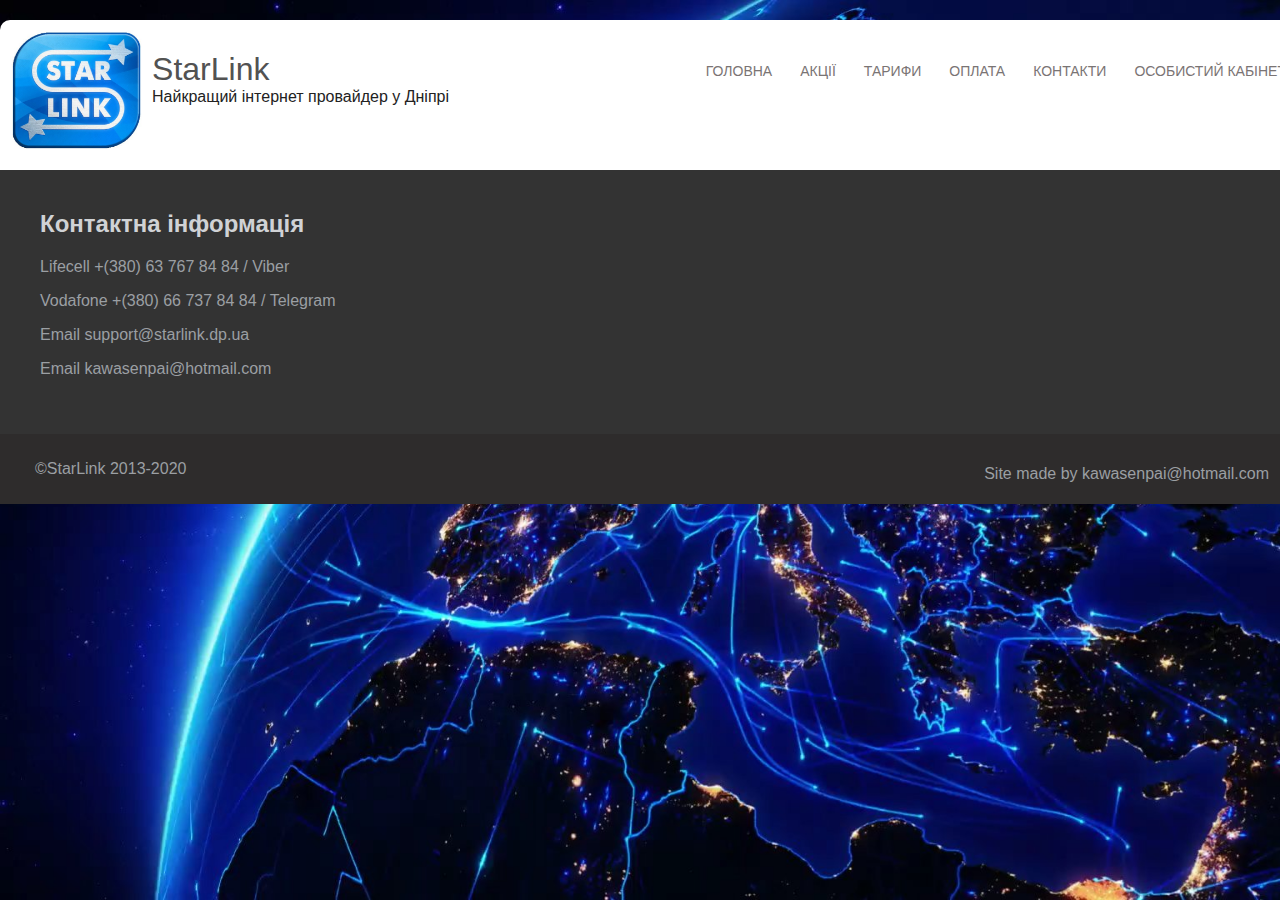
<file: contacts.html>
<!DOCTYPE html>
<html lang="en">
  <head>
    <meta charset="UTF-8" />
    <meta name="viewport" content="width=device-width, initial-scale=1.0" />
    <meta name="keywords" content="Test, site, website">
    <meta name="description" content="">
    <link rel="shortcut icon" href="img/logo.jpg" type="image/x-icon" />
    <title>
      StarLink - Найкращий інтернет провайдер у м. Дніпро</title>
    <link rel="stylesheet" href="css.css" />
  </head>
  <body>
    <div class="container">
      <header>
        <a href="starlink.html" id="logo-hover">
          <img id="logo" src="img/logo.jpg"
        /></a>
        <nav>
          <ul class="menu">
            <li>
              <button><a href="starlink.html" #="">Головна</a></button>
            </li>
            <li>
              <button><a href="stocks.html" #="">
                акції</a></button>
            </li>
            <li>
              <button><a href="price.html" #="">Тарифи</a></button>
            </li>
            <li>
              <button><a href="pay.html" #="">Оплата</a></button>
            </li>
            <li>
              <button><a href="contacts.html" #="">Контакти</a></button>
            </li>
            <li>
              <button>
                <a
                  href="http://stat.starlink.dp.ua/cgi-bin/stat.pl"
                  target="blank"
                  #=""
                  >Особистий кабінет</a
                >
              </button>
            </li>
          </ul>
        </nav>
        <div id="textlogo">
          <h1>StarLink</h1>
          <p>Найкращий інтернет провайдер у Дніпрі</p>
        </div>
      </header>
   
      <div class="footer">
        <div class="contactinfo">
          <span id="heading"><h2>Контактна інформація</h2></span>

          <span class="contacts"
            ><p>Lifecell +(380) 63 767 84 84 / Viber</p></span
          >
          <span class="contacts">
            <p>Vodafone +(380) 66 737 84 84 / Telegram</p></span
          >
          <span class="contacts"> <p>Email support@starlink.dp.ua</p></span>
          <span class="contacts"> <p>Email kawasenpai@hotmail.com</p></span>
        </div>
      </div>
      <footer><p class="contacts">&copy;StarLink 2013-2020</p>
        <p id="kawa">Site made by kawasenpai@hotmail.com</p>
      </footer>
    </div>
  </body>
</html>
</file>
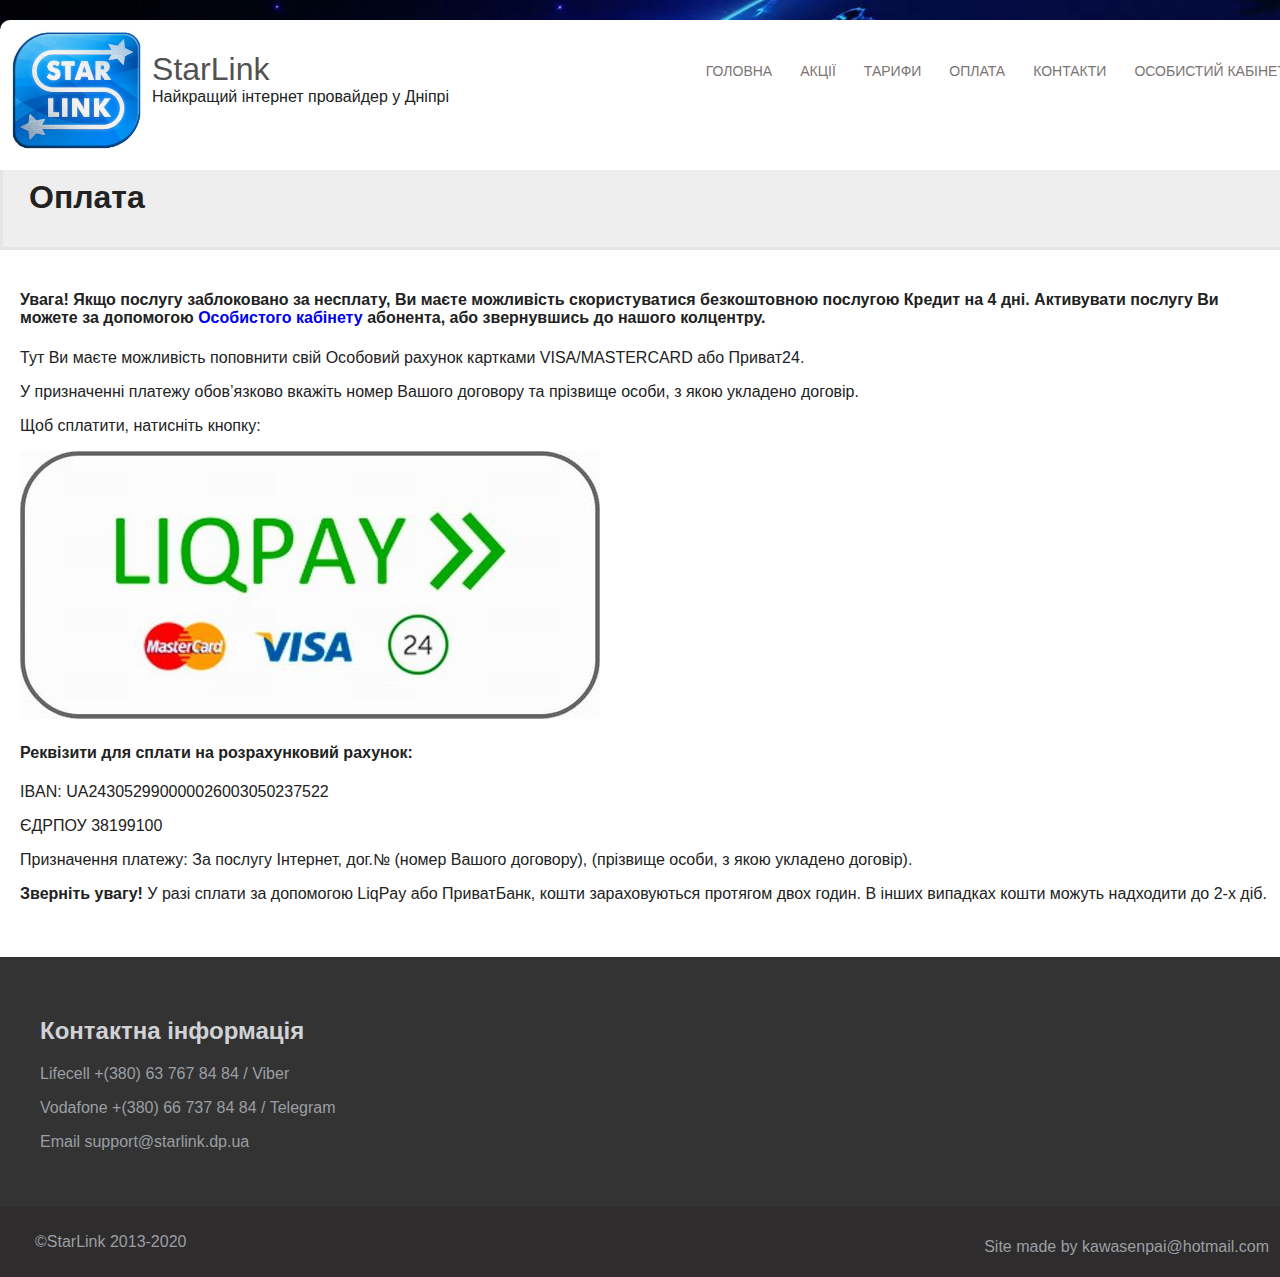
<file: pay.html>
<!DOCTYPE html>
<html lang="en">
<head>
    <meta charset="UTF-8">
    <meta name="viewport" content="width=device-width, initial-scale=1.0">
    <meta name="keywords" content="Test, site, website">
    <meta name="description" content="">
    <link rel="shortcut icon" href="img/logo.jpg" type="image/x-icon" />
    <title>StarLink - Найкращий інтернет провайдер у м. Дніпро</title>
    <link rel="stylesheet" href="css.css" />
</head>
<body>
    <div class="container">
        <header>
          <a href="starlink.html" id="logo-hover">
            <img id="logo" src="img/logo.jpg"
          /></a>
          <nav>
            <ul class="menu">
              <li>
                <button><a href="starlink.html" #="">Головна</a></button>
              </li>
              <li>
                <button><a href="stocks.html" #="">
                  акції</a></button>
              </li>
  
              <li>
                <button><a href="price.html" #="">Тарифи</a></button>
              </li>
              <li>
                <button><a href="pay.html" #="">Оплата</a></button>
              </li>
              <li>
                <button><a href="contacts.html" #="">Контакти</a></button>
              </li>
              <li>
                <button><a href="http://stat.starlink.dp.ua/cgi-bin/stat.pl" target="blank" #="">Особистий кабінет</a></button>
              </li>
            </ul>
          </nav>
          <div id="textlogo">
            <h1>StarLink</h1>
            <p>Найкращий інтернет провайдер у Дніпрі</p>
          </div>

        </header>
        <div class="prices">
         <div id="priceheading"> <h1>Оплата</h1></div>
         <div class="main">
           <h4>Увага! Якщо послугу заблоковано за несплату, Ви маєте можливість скористуватися безкоштовною послугою Кредит на <strong>4</strong>  дні. Активувати послугу Ви можете за допомогою 
             <a href="http://stat.starlink.dp.ua/cgi-bin/stat.pl"target="blank" #="">Особистого кабінету</a
          > абонента, або звернувшись до нашого колцентру.</h2>
              <p>Тут Ви маєте можливість поповнити свій Особовий рахунок картками VISA/MASTERCARD або Приват24.</p>
              <p>У призначенні платежу обов’язково вкажіть номер Вашого договору та прізвище особи, з якою укладено договір.</p>
              <p>Щоб сплатити, натисніть кнопку:</p>
              <a id="liqpay" href="https://www.liqpay.ua/ru/checkout/card/i14224148337" target="blank"> <img src="img/liqpay.jpg"></a>
               <h4>Реквізити для сплати на розрахунковий рахунок:</h4>
               <p>IBAN: UA243052990000026003050237522</p>
               <p>ЄДРПОУ 38199100</p>
               <p>Призначення платежу: За послугу Інтернет, дог.№ (номер Вашого договору), (прізвище особи, з якою укладено договір).</p>
               <p><strong>Зверніть увагу!</strong> У разі сплати за допомогою LiqPay або ПриватБанк, кошти зараховуються протягом двох годин. В інших випадках кошти можуть надходити до 2-х діб.</p>
          <br>
         </div>
        </div>
        <div class="footer">
            <div class="contactinfo">
              <span id="heading"><h2>Контактна інформація</h2></span>
    
              <span class="contacts"
                ><p>Lifecell +(380) 63 767 84 84 / Viber</p></span
              >
              <span class="contacts">
                <p>Vodafone +(380) 66 737 84 84 / Telegram</p></span
              >
              <span class="contacts"> <p>Email support@starlink.dp.ua</p></span>
             
            </div>
          </div>
          <footer><p class="contacts">&copy;StarLink 2013-2020</p>
            <p id="kawa">Site made by kawasenpai@hotmail.com</p>
          </footer>
        </div>
    
</body>
</html>
</file>
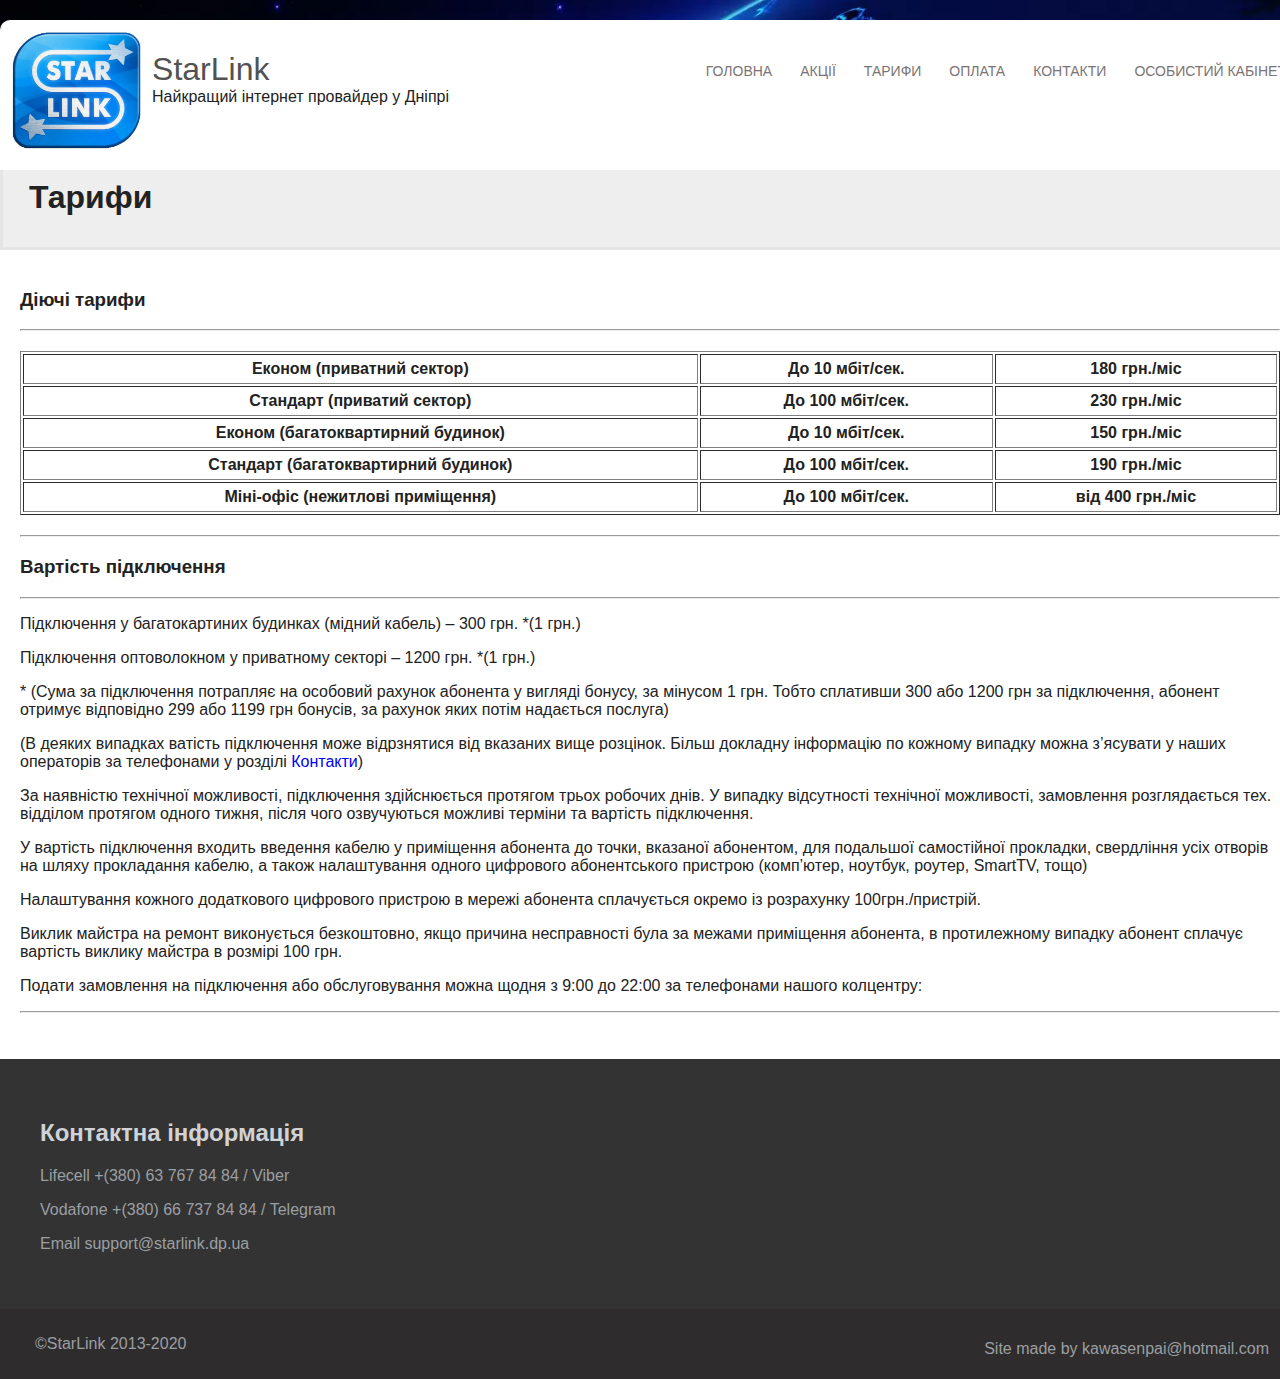
<file: price.html>
<!DOCTYPE html>
<html lang="en">
  <head>
    <meta charset="UTF-8" />
    <meta name="viewport" content="width=device-width, initial-scale=1.0" />
    <meta name="keywords" content="Test, site, website">
    <meta name="description" content="">
    <link rel="shortcut icon" href="img/logo.jpg" type="image/x-icon" />
    <title>
      StarLink - Найкращий інтернет провайдер у м. Дніпро</title>
    <link rel="stylesheet" href="css.css" />
  </head>
  <body>
    <div class="container">
      <header>
        <a href="starlink.html" id="logo-hover">
          <img id="logo" src="img/logo.jpg"
        /></a>
        <nav>
          <ul class="menu">
            <li>
              <button><a href="starlink.html" #="">Головна</a></button>
            </li>
            <li>
              <button><a href="stocks.html" #="">
                акції</a></button>
            </li>
            <li>
              <button><a href="price.html" #="">Тарифи</a></button>
            </li>
            <li>
              <button><a href="pay.html" #="">Оплата</a></button>
            </li>
            <li>
              <button><a href="contacts.html" #="">Контакти</a></button>
            </li>
            <li>
              <button>
                <a
                  href="http://stat.starlink.dp.ua/cgi-bin/stat.pl"
                  target="blank"
                  #=""
                  >Особистий кабінет</a
                >
              </button>
            </li>
          </ul>
        </nav>
        <div id="textlogo">
          <h1>StarLink</h1>
          <p>Найкращий інтернет провайдер у Дніпрі</p>
        </div>
      </header>
      <div class="prices">
        <div id="priceheading"><h1>Тарифи</h1></div>
        <div class="main">
          <h3>Діючі тарифи</h3>
          <hr />
          <table border="1" width="100%" cellpadding="5">
            <tr>
              <th>Економ (приватний сектор)</th>
              <th>До 10 мбіт/сек.</th>
              <th>180 грн./міс</th>
            </tr>
            <tr>
              <th>Стандарт (приватий сектор)</th>
              <th>До 100 мбіт/сек.</th>
              <th>230 грн./міс</th>
            </tr>
            <tr>
              <th>Економ (багатоквартирний будинок)</th>
              <th>До 10 мбіт/сек.</th>
              <th>150 грн./міс</th>
            </tr>
            <tr>
              <th>Стандарт (багатоквартирний будинок)</th>
              <th>До 100 мбіт/сек.</th>
              <th>190 грн./міс</th>
            </tr>
            <tr>
              <th>Міні-офіс (нежитлові приміщення)</th>
              <th>До 100 мбіт/сек.</th>
              <th>від 400 грн./міс</th>
            </tr>
          </table>

          <hr />
          <h3>Вартість підключення</h3>
          <hr />
          <p>
            Підключення у багатокартиних будинках (мідний кабель) – 300 грн. *(1 грн.)
          </p>
          <p>Підключення оптоволокном у приватному секторі – 1200 грн. *(1 грн.)</p>
          <p>* (Сума за підключення потрапляє на особовий рахунок абонента у вигляді бонусу,
             за мінусом 1 грн. Тобто сплативши 300 або 1200 грн за підключення,
              абонент отримує відповідно 299 або 1199 грн бонусів,
               за рахунок яких потім надається послуга)</p>
          <p>
            (В деяких випадках ватість підключення може відрзнятися від
            вказаних вище розцінок. Більш докладну інформацію по кожному випадку
            можна з’ясувати у наших операторів за телефонами у розділі <a href="contacts.html" #="">Контакти</a>)
          </p>
          <p>
            За наявністю технічної можливості, підключення здійснюється
            протягом трьох робочих днів. У випадку відсутності технічної
            можливості, замовлення розглядається тех. відділом протягом одного
            тижня, після чого озвучуються можливі терміни та вартість
            підключення.
          </p>
          <p>
            У вартість підключення входить введення кабелю у приміщення абонента
            до точки, вказаної абонентом, для подальшої самостійної прокладки,
            свердління усіх отворів на шляху прокладання кабелю, а також
            налаштування одного цифрового абонентського пристрою (комп’ютер,
            ноутбук, роутер, SmartTV, тощо)
          </p>
          <p>
            Налаштування кожного додаткового цифрового пристрою в мережі
            абонента сплачується окремо із розрахунку 100грн./пристрій.
          </p>
          <p>
            Виклик майстра на ремонт виконується безкоштовно, якщо причина
            несправності була за межами приміщення абонента, в протилежному
            випадку абонент сплачує вартість виклику майстра в розмірі 100 грн.
          </p>
          <p>
            Подати замовлення на підключення або обслуговування можна щодня з
            9:00 до 22:00 за телефонами нашого колцентру:
          </p>
          <hr />

          <br />
        </div>
      </div>
      <div class="footer">
        <div class="contactinfo">
          <span id="heading"><h2>Контактна інформація</h2></span>

          <span class="contacts"
            ><p>Lifecell +(380) 63 767 84 84 / Viber</p></span
          >
          <span class="contacts">
            <p>Vodafone +(380) 66 737 84 84 / Telegram</p></span
          >
          <span class="contacts"> <p>Email support@starlink.dp.ua</p></span>
         
        </div>
      </div>
      <footer><p class="contacts">&copy;StarLink 2013-2020</p>
        <p id="kawa">Site made by kawasenpai@hotmail.com</p>
      </footer>
    </div>
  </body>
</html>
</file>
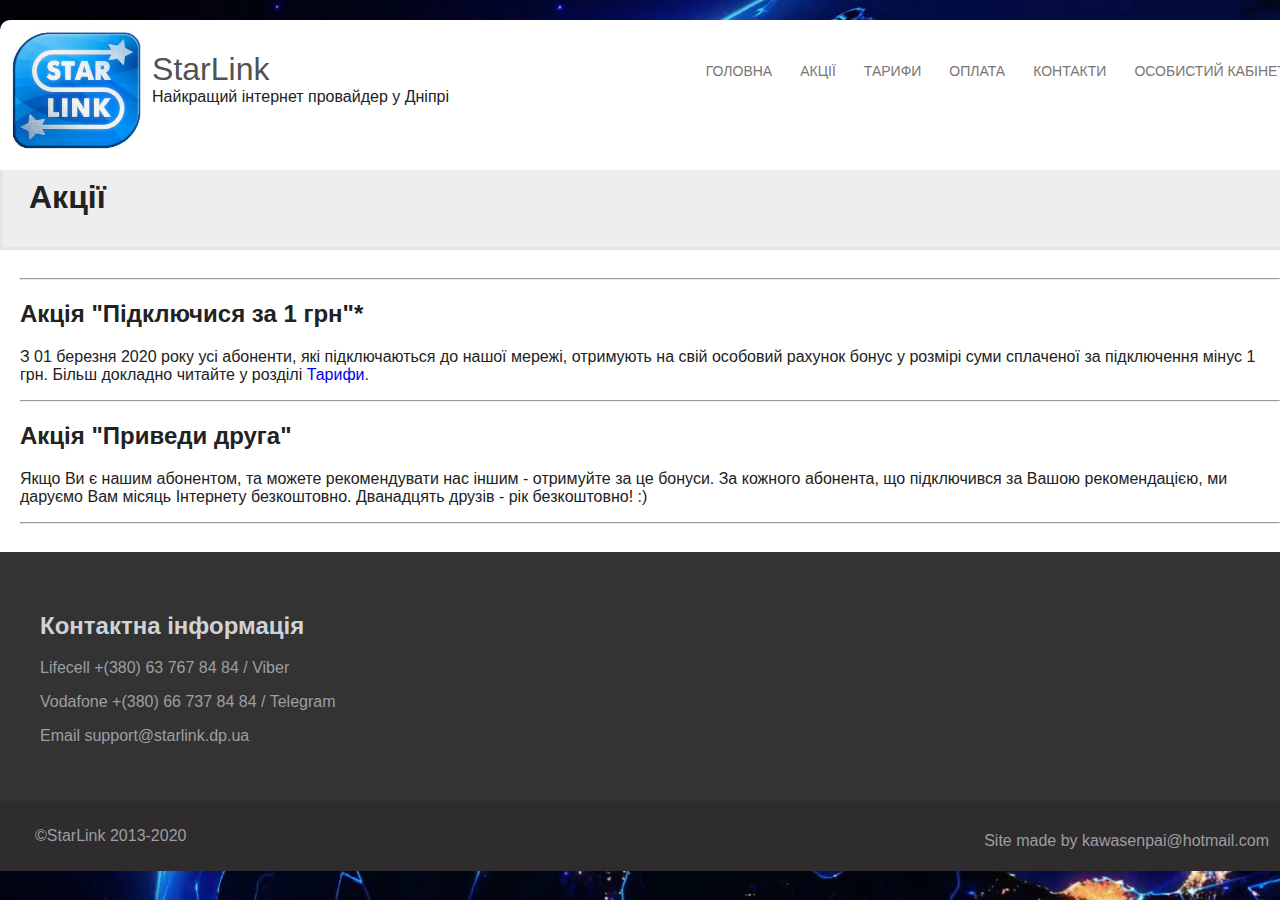
<file: stocks.html>
<!DOCTYPE html>
<html lang="en">
<head>
    <meta charset="UTF-8">
    <meta name="viewport" content="width=device-width, initial-scale=1.0">
    <meta name="keywords" content="Test, site, website">
    <meta name="description" content="">
    <link rel="shortcut icon" href="img/logo.jpg" type="image/x-icon" />
    <title>StarLink - Найкращий інтернет провайдер у м. Дніпро</title>
    <link rel="stylesheet" href="css.css" />
</head>
<body>
    <div class="container">
        <header>
          <a href="starlink.html" id="logo-hover">
            <img id="logo" src="img/logo.jpg"
          /></a>
          <nav>
            <ul class="menu">
              <li>
                <button><a href="starlink.html" #="">Головна</a></button>
              </li>
              <li>
                <button><a href="stocks.html" #="">
                  акції</a></button>
              </li>
  
              <li>
                <button><a href="price.html" #="">Тарифи</a></button>
              </li>
              <li>
                <button><a href="pay.html" #="">Оплата</a></button>
              </li>
              <li>
                <button><a href="contacts.html" #="">Контакти</a></button>
              </li>
              <li>
                <button><a href="http://stat.starlink.dp.ua/cgi-bin/stat.pl" target="blank" #="">Особистий кабінет</a></button>
              </li>
            </ul>
          </nav>
          <div id="textlogo">
            <h1>StarLink</h1>
            <p>Найкращий інтернет провайдер у Дніпрі</p>
          </div>

        </header>
        <div class="prices">
         <div id="priceheading"> <h1>Акції</h1></div>
         <div class="main">
             <hr>
           <h2>Акція "Підключися за 1 грн"*</h2>
           <p>З 01 березня 2020 року усі абоненти, які підключаються до нашої мережі,
                отримують на свій особовий рахунок бонус у розмірі суми сплаченої за підключення мінус 1 грн.
                 Більш докладно читайте у розділі <a href="price.html" #="">Тарифи</a>.
             <hr>
             <h2>Акція "Приведи друга"</h2>
        <p>Якщо Ви є нашим абонентом, та можете рекомендувати нас іншим - отримуйте за це бонуси.
             За кожного абонента, що підключився за Вашою рекомендацією,
              ми даруємо Вам місяць Інтернету безкоштовно. Дванадцять друзів - рік безкоштовно! :)</p>
         <hr>
    </div>
        </div>
        <div class="footer">
            <div class="contactinfo">
              <span id="heading"><h2>Контактна інформація</h2></span>
    
              <span class="contacts"
                ><p>Lifecell +(380) 63 767 84 84 / Viber</p></span
              >
              <span class="contacts">
                <p>Vodafone +(380) 66 737 84 84 / Telegram</p></span
              >
              <span class="contacts"> <p>Email support@starlink.dp.ua</p></span>
             
            </div>
          </div>
          <footer><p class="contacts">&copy;StarLink 2013-2020</p>
            <p id="kawa">Site made by kawasenpai@hotmail.com</p>
          </footer>
        </div>
    
</body>
</html>
</file>
<file: css.css>
body {
  padding: 0;
  margin: 0;

  font-family: "Lucida Sans", "Lucida Sans Regular", "Lucida Grande",
    "Lucida Sans Unicode", Geneva, Verdana, sans-serif;
  color: #222222;

  background: url(img/fs.jpg) no-repeat center top / cover;

  background-color: #ffffff;

  background-position: left bottom;

  background-attachment: fixed;
}
a {
  text-decoration: none;
}
div {
  box-sizing: border-box;
}

.container {
  width: 1300px;
  margin: 0 auto;
  border-radius: 10px;
}

/* Header */

header {
  background-color: #ffffff;
  box-sizing: border-box;
  height: 150px;
  border-radius: 10px 10px 0px 0px;
  position: relative;
  top: 20px;
}

#logo {
  height: 120px;
  margin: 10px;
  float: left;
}

#logo-hover:hover {
  opacity: 0.9;
}

#textlogo {
  line-height: 5px;
  padding: 2%;
  max-width: 40%;
}

#textlogo h1 {
  font-weight: 100;
  color: rgb(82, 82, 82);
  font-family: "Lucida Sans", "Lucida Sans Regular", "Lucida Grande",
    "Lucida Sans Unicode", Geneva, Verdana, sans-serif;
}

/*header menu*/
nav {
  float: right;
  margin-top: 3%;
  max-width: 60%;
}
.menu {
  padding: 0;
  margin: 0;
 
}
.menu li {
  float: left;
  display: block;

}
.menu a {
  color: rgb(122, 116, 116);
  text-decoration: none;
  text-transform: uppercase;
  margin: 5px;
  font-size: 14px;
}

nav button {
  background-color: white;
  border: solid white 1px;
  border-radius: 5px;
  margin: 2px;
}

nav button:hover {
  background-color: rgb(212, 216, 253);
  border: solid silver 1px;
}

/* owl text */

.owl-carousel {
  position: relative;
  top: 20px;
}
.text-block {
  position: absolute;
  bottom: 40%;
  left: 10%;
  color: rgb(255, 255, 255);
  padding-left: 2%;
  padding-right: 2%;
  float: left;
  background-color: rgba(0, 0, 0, 0.4);
  max-width: 50%;
}

/* information */

.info {
  background-color: white;

  padding: 2%;
 

  /* position: relative;
  bottom: 25px; */
}

.infoitem {
  background-color: #f8f8f8;
  padding: 2%;
  border: solid silver 1px;
  border-radius: 0 3px 3px 0;
  margin-top: 20px;

 
  
}
.text {
  width: 100%;
}

.infoitem {
  border-left: 5px solid #0d6da5;
}

.button button {
  background-color: #0d6da5;
  border: none;
  border-radius: 5px;
  width: 200px;
}

.button button:hover {
  background-color: #003b73;
}
.button button h3 {
  color: seashell;
}

/* fotter */

.footer {
  background-color: #333;
  /* position: relative;
  bottom: 25px; */
  padding: 40px;
}

#heading {
  color: #d0d2d5;
  border-bottom: 10px violet;
}

.contacts {
  color: #9b9fa3;
}
footer p {display: inline;
}

footer {
  box-sizing: border-box;
  background-color: rgb(46, 44, 44);

  padding: 2%;
  padding-left: 35px;
}
#kawa {float: right;
  margin: 0;
  color: #9b9fa3; 
  
  /* position: relative;
  bottom: 25px; */
  padding: 5px;
  padding-left: 35px;
  
}

/* prices */

.prices {
  box-sizing: border-box;
  background-color: rgb(255, 255, 255);
}

#priceheading {
  background-color: #eeeeee;
  border: solid #e6e5e5;
  padding: 2%;
  max-height: 100px;
}

#priceheading h1 {
  margin-top: 0;
}

.main {
  padding: 20px;
}

.main table {
  margin-top: 20px;
  margin-bottom: 20px;
}

/* pay */

#liqpay img:hover {
  opacity: 0.5;
}

/* adapt */

@media screen and (max-width: 1024px) {
  body {
    box-sizing: border-box;
  }
  #kawa {display: none;}

  .container {
    width: 100%;
    margin-top: 0%;
    border-radius: 0 0 0 0;
  }

  header {
    border-radius: 0mm;
    padding: 1%;
    height: 200px;
    box-sizing: border-box;
    margin-top: -20px;
  }
  #logo {
    height: 50%;
    float: none;
   

  }
  #textlogo {
   display: none;
  }

  footer {
    margin: 0;
  }
  #liqpay img {
    width: 100%;
  }
  #priceheading  {margin-top: 20px;}
 nav {max-width: 100%;
  
}
.text-block {max-width: 100%;
  position: absolute;
  bottom: 1%;
  left: 1%;
  font-size: 0.8em;
}
}
@media screen and (max-width: 1000px)
 {
  #logo { display: block;
    margin-left: auto;
    margin-right: auto; }
    #kawa {display: none;}
 }
</file>
